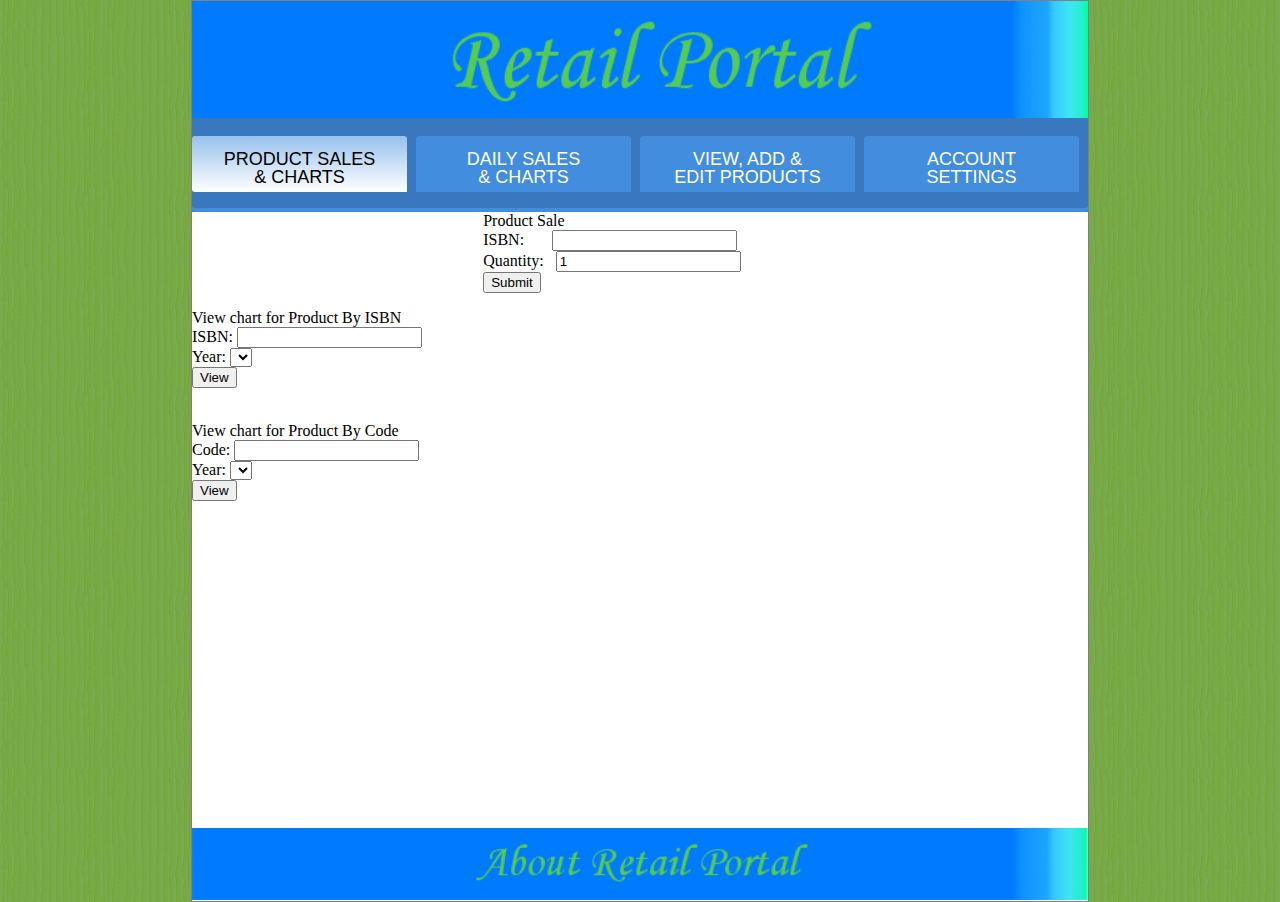
<file: pro2.html>
<html>
	<head>
		<title>PRODUCT SALES &amp; CHARTS</title>
		<!--[if lt IE 9]><script language="javascript" type="text/javascript" src="excanvas.js"></script><![endif]-->
		<script src="http://ajax.googleapis.com/ajax/libs/jquery/1.8.2/jquery.min.js"></script>
		<link rel="stylesheet" type="text/css" href="style.css">
		<script type='text/javascript' src='menu_jquery.js'></script>
	</head>
	<body>
	
	<div id="body">
	<!-- top banner -->
	<div id="banner">
	<img id="banner1" src="Banner.png" alt="Retail Portal">
	</div>
	
	<div id='cssmenu'>
	<ul>
	   <li class='active'><a href='products.php'><span>PRODUCT SALES <br />&amp; CHARTS</span></a></li>
	   <li><a href='dailys.php'><span>DAILY SALES<br /> &amp; CHARTS</span></a></li>
	   <li><a href='view.php'><span>VIEW, ADD &amp;<br /> EDIT PRODUCTS</span></a></li>
	   <li class='last'><a href='account.php'><span>ACCOUNT <br />SETTINGS</span></a></li>
	</ul>
	</div><!-- end of nav div -->
	
	<!-- add product sales -->
	<div id="apdiv">
	<form id="apform" action='products.php' method='post'>
	Product Sale<br /> ISBN:&nbsp;&nbsp;&nbsp;&nbsp;&nbsp;&nbsp;
	<input type='text' name='isbn'><br />
	Quantity: &nbsp;&nbsp;<input type='text' name='quantity' value="1"><br />
	<input type='submit' name='psubmit' value='Submit' />
	</form>
	</div> <!-- apdiv ends here -->

	

	<div id="vcproducts"> <!-- view chart products -->
	<form id="vcpform" action="filegraph2.php" method='post' >
	View chart for Product By ISBN<br />
	ISBN: <input type="text" name="isbn2"> <br />
	Year:
	<select name="years2">
</select> <br />
	<input type="submit" name="vcisubmit" value="View" />
	</form>
	<br />
	</div> <!-- view chart products div -->

	<!-- view chart for product by code -->
	<form id="vcpform2" method='post' action="filegraph2.php">
	View chart for Product By Code<br />
	Code: <input type="text" name="code2"> <br />
	Year:
	<select name="years3">
	
	</select> <br />
	<input type="submit" name="vccsubmit" value="View" />
	</form>
	
	<div id="footer">
	<img id="footer1" src="footer11.png" alt="Retail Portal">
	</div>
	</div> <!-- body container div -->

	</body>
	</html>
</file>
<file: style.css>
body {
/* position: absolute; */
width: 100%;
height: 100%;
margin:0 auto;
overflow: auto;
background: url(images/gbg.png);
}

/* Banner styles */
#body {
width: 70%;
height: 100%;
border: 1px gray solid;
margin: 0 auto;
overflow: auto;
background-color: white;
}
#banner {
position: relative; 
width: 100%; 
height: 13%;
margin: 0 auto;
}
#banner1 {
position: relative;
width: 100%;
height: 100%;
z-index: 0;
} 
#footer {
position: absolute;
bottom: 0%;
width: 70%; 
height: 8%;
margin: 10% auto 0;
}
#footer1 {
position: relative;
width: 100%; 
height: 100%;
margin: 0 auto;
}

/* login page styles */
#login {
/* width: 75%; */
vertical-align: middle;
margin: auto;
border:solid 2px #000000;
-moz-border-radius: 20px;
-webkit-border-radius: 20px;
border-radius: 20px;
}
.form-container {
width: 50%;
height: 40%;
max-height: 47%;
   border: 4px solid #f2e3d2;
   background: #146b4b;
   background: -webkit-gradient(linear, left top, left bottom, from(#127873), to(#146b4b));
   background: -webkit-linear-gradient(top, #127873, #146b4b);
   background: -moz-linear-gradient(top, #127873, #146b4b);
   background: -ms-linear-gradient(top, #127873, #146b4b);
   background: -o-linear-gradient(top, #127873, #146b4b);
   background-image: -ms-linear-gradient(top, #127873 0%, #146b4b 100%);
   -webkit-border-radius: 30px;
   -moz-border-radius: 30px;
   border-radius: 30px;
   -webkit-box-shadow: rgba(000,000,000,0.9) 0 1px 2px, inset rgba(255,255,255,0.4) 0 0px 0;
   -moz-box-shadow: rgba(000,000,000,0.9) 0 1px 2px, inset rgba(255,255,255,0.4) 0 0px 0;
   box-shadow: rgba(000,000,000,0.9) 0 1px 2px, inset rgba(255,255,255,0.4) 0 0px 0;
   font-family: Verdana, 'Helvetica Neue',Helvetica,sans-serif;
   font-size: 24px;
   text-decoration: none;  
   padding:1% 2% 6%;
   margin: auto;
  position: absolute;
  top: 0; left: 0; bottom: 0; right: 0;
  }
.form-field {
   border: 1px solid #bab6ba;
   background: #a3a3a3;
   -webkit-border-radius: 15px;
   -moz-border-radius: 15px;
   border-radius: 15px;
   color: #c9b7a2;
   -webkit-box-shadow: rgba(255,255,255,0.4) 0 1px 0, inset rgba(000,000,000,0.7) 0 0px 0px;
   -moz-box-shadow: rgba(255,255,255,0.4) 0 1px 0, inset rgba(000,000,000,0.7) 0 0px 0px;
   box-shadow: rgba(255,255,255,0.4) 0 1px 0, inset rgba(000,000,000,0.7) 0 0px 0px;
   padding: 1% 3%; 
   margin: 1% auto 2%;
   font-family: Verdana, 'Helvetica Neue',Helvetica,sans-serif;
   font-size: 26px;
   width: 98%;
   }
.form-field:focus {
   background: #ffffff;
   color: #725129;
   }
::-webkit-input-placeholder {
   color: green;}
:-moz-placeholder { /* Firefox 18- */
   color: green;  }
::-moz-placeholder {  /* Firefox 19+ */
   color: green;  }
:-ms-input-placeholder {  
   color: green;  }
.form-container h2 {
   text-shadow: #2b1a05 0 1px 0;
   font-size:36px;
   margin: 0 0 0px 0;
   font-weight:bold;
   text-align:center;
    }
.form-title {
   margin-bottom:10px;
   color: #49c795;
   text-shadow: #2b1a05 0 1px 0;
   }
.submit-container {
   margin: 2% auto;
   text-align: top;
   }
.submit-button {
   border: 1px solid #447314;
   background: #6aa436;
   background: -webkit-gradient(linear, left top, left bottom, from(#8dc059), to(#6aa436));
   background: -webkit-linear-gradient(top, #8dc059, #6aa436);
   background: -moz-linear-gradient(top, #8dc059, #6aa436);
   background: -ms-linear-gradient(top, #8dc059, #6aa436);
   background: -o-linear-gradient(top, #8dc059, #6aa436);
   background-image: -ms-linear-gradient(top, #8dc059 0%, #6aa436 100%);
   -webkit-border-radius: 19px;
   -moz-border-radius: 19px;
   border-radius: 19px;
   -webkit-box-shadow: rgba(255,255,255,0.4) 0 1px 0, inset rgba(255,255,255,0.4) 0 1px 0;
   -moz-box-shadow: rgba(255,255,255,0.4) 0 1px 0, inset rgba(255,255,255,0.4) 0 1px 0;
   box-shadow: rgba(255,255,255,0.4) 0 1px 0, inset rgba(255,255,255,0.4) 0 1px 0;
   text-shadow: #addc7e 0 1px 0;
   color: #31540c;
   font-family: Verdana, helvetica, serif;
   padding: 2% 1%; 
   font-size: 26px;
   text-decoration: none;
   vertical-align: middle;
   margin: 2% auto;
   width: 99%;
	cursor: pointer;
   }
.submit-button:hover {
   border: 1px solid #447314;
   text-shadow: #31540c 0 1px 0;
   background: #6aa436;
   background: -webkit-gradient(linear, left top, left bottom, from(#8dc059), to(#6aa436));
   background: -webkit-linear-gradient(top, #8dc059, #6aa436);
   background: -moz-linear-gradient(top, #8dc059, #6aa436);
   background: -ms-linear-gradient(top, #8dc059, #6aa436);
   background: -o-linear-gradient(top, #8dc059, #6aa436);
   background-image: -ms-linear-gradient(top, #8dc059 0%, #6aa436 100%);
   color: #76CC45;
   }
.submit-button:active {
   text-shadow: #31540c 0 1px 0;
   border: 1px solid #447314;
   background: #8dc059;
   background: -webkit-gradient(linear, left top, left bottom, from(#6aa436), to(#6aa436));
   background: -webkit-linear-gradient(top, #6aa436, #8dc059);
   background: -moz-linear-gradient(top, #6aa436, #8dc059);
   background: -ms-linear-gradient(top, #6aa436, #8dc059);
   background: -o-linear-gradient(top, #6aa436, #8dc059);
   background-image: -ms-linear-gradient(top, #6aa436 0%, #8dc059 100%);
   color: #fff;
   }
.fpassword {
/* width: 78%;
margin: 45% 11% 0 11%; */
width: 99%;
margin: 1.8% auto;
}
   
/* Navigation styles */
/* #nav {
width: 100%;
background-color: green;
}
#olnav {
margin: 0;
list-style: none;
height: 10%;
display: block;
}
#olnav li {
float: left;
display: inline; 
margin: 1% 6% 0 -3%;
background-color: blue;
text-align: center;
vertical-align: middle;
width: 22%;
min-height : 15px;
height: 88%;
line-height: 18px;
padding: 1% 0;
}
#olnav li div {
height:18px;
display:table-cell;
vertical-align : middle;
}
#olnav li a {
color: white;
margin-top: 10px;
vertical-align : middle;
} */

@import url(http://fonts.googleapis.com/css?family=Capriola);
#cssmenu,
#cssmenu ul,
#cssmenu ul li,
#cssmenu ul li a {
  margin: 0;
  padding: 0;
  border: 0;
  list-style: none;
  line-height: 1;
  display: block;
  position: relative;
  font-family: Capriola, Helvetica, sans-serif;
}
#cssmenu {
  width: auto;
  height: 10%;
  padding-bottom: 4px;
  background-color: #3977be;
}
#cssmenu.align-right {
  float: right;
}
#cssmenu.align-right ul li {
  float: right;
  margin-right: 0;
  margin-left: 4px;
}
#cssmenu.align-right ul li:first-child,
#cssmenu.align-right ul li:first-child > a {
  border-bottom-right-radius: 3px;
}
#cssmenu #bg-one,
#cssmenu #bg-two,
#cssmenu #bg-three,
#cssmenu #bg-four {
  position: absolute;
  bottom: 0;
  width: 100%;
  border-bottom-left-radius: 3px;
  border-bottom-right-radius: 3px;
}
#cssmenu #bg-one {
  height: 10px;
  background: #428ddd;
}
#cssmenu #bg-two {
  height: 62px;
  z-index: 2;
  background: #428ddd;
}
#cssmenu #bg-three {
  bottom: 4px;
  height: 58px;
  z-index: 3;
  background: #3977be;
  background: -moz-linear-gradient(top, #3977BE 0%, #3977be 100%);
  background: -webkit-gradient(linear, left top, left bottom, color-stop(0%, #3977BE), color-stop(100%, #3977BE));
  background: -webkit-linear-gradient(top, #3977BE 0%, #3977BE 100%);
  background: -o-linear-gradient(top, #3977BE 0%, #3977BE 100%);
  background: -ms-linear-gradient(top, #3977BE 0%, #3977BE 100%);
  background: linear-gradient(to bottom, #3977BE 0%, #3977BE 100%);
}
#cssmenu #bg-four {
  bottom: 4px;
  height: 58px;
  z-index: 4;
  /* background: url('images/bg.png'); */
}
#cssmenu ul {
  height: 62px;
}
#cssmenu ul li {
  float: left;
  margin-right: 1%;
  margin-top: 2%;
  border-top-left-radius: 3px;
  border-top-right-radius: 3px;
  z-index: 5;
  background-color: #428ddd;
  width: 24%;
  overflow: hidden;
  text-align: center;
}
#cssmenu ul li a {
  padding: 14px 3px 2px 3px;
  margin-bottom: 0.25em;
  border-top-left-radius: 3px;
  border-top-right-radius: 3px;
  color: white;
  font-size: 18px;
  text-decoration: none;
}
#cssmenu ul li:first-child,
#cssmenu ul li:first-child > a {
  border-bottom-left-radius: 3px;
}
#cssmenu ul li:hover,
#cssmenu ul li.active {
  background: #ffffff;
  background: -moz-linear-gradient(top, #98c1ed 0%, #ffffff 100%);
  background: -webkit-gradient(linear, left top, left bottom, color-stop(0%, #98c1ed), color-stop(100%, #428ddd));
  background: -webkit-linear-gradient(top, #98c1ed 0%, #428ddd 100%);
  background: -o-linear-gradient(top, #98c1ed 0%, #ffffff 100%);
  background: -ms-linear-gradient(top, #98c1ed 0%, #ffffff 100%);
  background: linear-gradient(to bottom, #98c1ed 0%, #ffffff 100%);
}
#cssmenu ul li a:hover,
#cssmenu ul li.active > a {
  /* background: url('images/bg.png'); */
  color: black;
}

/* Logout */
#logdiv {
margin: 2%;
min-width: 80px;
min-height: 40px;
float: right;
color: blue;
font-weight: bold;
}
#logdiv button {
padding: 1%;

}

/* products page styles */
.form-container1 {
min-width: 20%;
max-width: 30%;
border:solid 2px #000000;
-moz-border-radius: 20px;
-webkit-border-radius: 20px;
border-radius: 20px;
margin: 5 0 5 10;
background-color: #48A7FA;
max-height: 20%;
   border: 1px solid #f2e3d2;
   background: #48A7FA;
   -webkit-border-radius: 30px;
   -moz-border-radius: 30px;
   border-radius: 30px;
   -webkit-box-shadow: rgba(000,000,000,0.9) 0 1px 2px, inset rgba(255,255,255,0.4) 0 0px 0;
   -moz-box-shadow: rgba(000,000,000,0.9) 0 1px 2px, inset rgba(255,255,255,0.4) 0 0px 0;
   box-shadow: rgba(000,000,000,0.9) 0 1px 2px, inset rgba(255,255,255,0.4) 0 0px 0;
   font-family: Verdana, 'Helvetica Neue',Helvetica,sans-serif;
   font-size: 16px;
   text-decoration: none;
   margin: 1% 0 1% 1%;
}
.form-container1  form{
padding: 1%;
margin: 0 auto;
}
.form-container1  form table {
text-align: right;
margin: 0 auto;
padding: 0;
}
.form-container1  form table tbody tr th{
padding: 5px auto;
text-align: center;
}
.form-field1 {
   border: 1px solid #bab6ba;
   background: gray;
   -webkit-border-radius: 15px;
   -moz-border-radius: 15px;
   border-radius: 15px;
   color: black;
   -webkit-box-shadow: rgba(255,255,255,0.4) 0 1px 0, inset rgba(000,000,000,0.7) 0 0px 0px;
   -moz-box-shadow: rgba(255,255,255,0.4) 0 1px 0, inset rgba(000,000,000,0.7) 0 0px 0px;
   box-shadow: rgba(255,255,255,0.4) 0 1px 0, inset rgba(000,000,000,0.7) 0 0px 0px;
   padding: 0% 8px; 
   margin: 2% 5%;
   font-family: Verdana, 'Helvetica Neue',Helvetica,sans-serif;
   font-size: 18px;
   width: 85%;
   }
.form-field1:focus {
   background: #ffffff;
   color: blue;
   }
.submit-button1 {
   border: 1px solid #447314;
   background: #6aa436;
   background: -webkit-gradient(linear, left top, left bottom, from(#8dc059), to(#6aa436));
   background: -webkit-linear-gradient(top, #8dc059, #6aa436);
   background: -moz-linear-gradient(top, #8dc059, #6aa436);
   background: -ms-linear-gradient(top, #8dc059, #6aa436);
   background: -o-linear-gradient(top, #8dc059, #6aa436);
   background-image: -ms-linear-gradient(top, #8dc059 0%, #6aa436 100%);
   -webkit-border-radius: 9px;
   -moz-border-radius: 9px;
   border-radius: 9px;
   -webkit-box-shadow: rgba(255,255,255,0.4) 0 1px 0, inset rgba(255,255,255,0.4) 0 1px 0;
   -moz-box-shadow: rgba(255,255,255,0.4) 0 1px 0, inset rgba(255,255,255,0.4) 0 1px 0;
   box-shadow: rgba(255,255,255,0.4) 0 1px 0, inset rgba(255,255,255,0.4) 0 1px 0;
   text-shadow: #addc7e 0 1px 0;
   color: #31540c;
   font-family: Verdana, helvetica, serif;
   padding: 0% 1%; 
   font-size: 16px;
   text-decoration: none;
   text-align: center;
   line-height: 1.5em;
   /* vertical-align: middle; */
   min-width: 80%;
   cursor: pointer;
   margin: 0 10%;
   }
.submit-button1:hover {
   border: 1px solid #447314;
   text-shadow: #31540c 0 1px 0;
   background: #6aa436;
   background: -webkit-gradient(linear, left top, left bottom, from(#8dc059), to(#6aa436));
   background: -webkit-linear-gradient(top, #8dc059, #6aa436);
   background: -moz-linear-gradient(top, #8dc059, #6aa436);
   background: -ms-linear-gradient(top, #8dc059, #6aa436);
   background: -o-linear-gradient(top, #8dc059, #6aa436);
   background-image: -ms-linear-gradient(top, #8dc059 0%, #6aa436 100%);
   color: #76CC45;
   }
.submit-button1:active {
   text-shadow: #31540c 0 1px 0;
   border: 1px solid #447314;
   background: #8dc059;
   background: -webkit-gradient(linear, left top, left bottom, from(#6aa436), to(#6aa436));
   background: -webkit-linear-gradient(top, #6aa436, #8dc059);
   background: -moz-linear-gradient(top, #6aa436, #8dc059);
   background: -ms-linear-gradient(top, #6aa436, #8dc059);
   background: -o-linear-gradient(top, #6aa436, #8dc059);
   background-image: -ms-linear-gradient(top, #6aa436 0%, #8dc059 100%);
   color: #fff;
   }

#apdiv {
max-width:35%;
margin: 0 auto;
}
.vpdivs {
margin: 0 auto;
background: #FAD948;
min-height: 40%;
}
.vpdivs div {
float: left;
max-height: 50%;
max-width: 45%;
margin-left: 11%;
margin-top: 5%;
}
.vpdivs #vcproducts {
margin: 0 5% 0 10%; 
min-height: 10%; 
max-height: 22%;
}
.vpdivs #vcproducts2 {
margin: 0 0% 0 10%; 
min-height: 10%; 
max-height: 22%;
}
.vpdivs div form table tr td select {
width: 85%;
margin-right: 5%;
}
.vpdivs h2{
text-align: center;
}
/* daily sales page styles */
#afdiv {
max-width:41%;
margin: 0 auto;
}
.vpdivs1 {
margin: 0 auto;
background: #FAD948;
min-height: 50%;
width: 100%;
overflow: auto;
}
.vpdivs1 div {
float: left;
max-height: 70%;
max-width: 50%;
margin-left: 3%;
margin-top: 1.5%;
}
#vsfigure {
/* position: absolute;*/
padding: 0;
margin-left: 15%; 
border: 3px solid black;
min-height: 2%;
width: 35%;
text-align: center;
margin: 0 30% 1%;
vertical-align: middle;
}
.vpdivs1 #totals {
margin-left: 5%;
margin-bottom: 8%;
}
.vpdivs1 #affdiv {
position: absolute;
margin-top: 4%;
float: right;
clear: both; 
margin-left: 35%;
margin-bottom: 10%;
}
.vpdivs1 div form table tr td select {
min-width: 85%;
margin-right: 5%;
}

/* view page style */
#viewh3 {
text-align: center;
}
#anproducts {
max-width:41%;
min-height: 30%;
max-height: 43%;
margin: 25 auto;
}
#anpform .submit-button1{
margin-top: 0%;
}
#anproducts {
padding-bottom: 10px;
}
#pform table tbody tr td button {
padding: 0 1%;
}
.vpdivs1 #products{
margin: 0 0 0 3%;
padding: 1% 1%;
min-width: 30%;
max-height: 12%;
text-align: center;
}
.vpdivs1 #vtproducts{
margin: 0 9%;
padding: 1% 2%;
min-width: 40%;
max-height: 13%;
text-align: center;
}
.vpdivs1 #vtopform tr td{
padding: 0% 2%;
text-align: right;
}
#vtpsubmit {
width: 100%;
margin: 5% auto;
padding: 1%;
}
#chart1 {
/* padding: 10;*/
margin: 1% 12% 10% 0;
min-width: 45%; 
max-width: 95%;
float: right;
}
#chart1 table {
min-width: 95%;
margin: 0 auto;
padding: 0 2.5%;
}
#chart1 form  {
margin: 0 0% 0 0;
position: relative;
right: 8%;
}
.CSSTable {
	/* margin:0px;padding:0px; */
	/* width:100%; */
	box-shadow: 10px 10px 5px #888888;
	border:1px solid #000000;
	
	-moz-border-radius-bottomleft:15px;
	-webkit-border-bottom-left-radius:15px;
	border-bottom-left-radius:15px;
	
	-moz-border-radius-bottomright:15px;
	-webkit-border-bottom-right-radius:15px;
	border-bottom-right-radius:15px;
	
	-moz-border-radius-topright:15px;
	-webkit-border-top-right-radius:15px;
	border-top-right-radius:15px;
	
	-moz-border-radius-topleft:15px;
	-webkit-border-top-left-radius:15px;
	border-top-left-radius:15px;
}.CSSTable table{
    border-collapse: collapse;
        border-spacing: 0;
/* 	width:100%;
	height:100%; */
	margin:0px;padding:0px;
}.CSSTable tr:last-child td:last-child {
	-moz-border-radius-bottomright:15px;
	-webkit-border-bottom-right-radius:15px;
	border-bottom-right-radius:15px;
}
.CSSTable table tr:first-child td:first-child {
	-moz-border-radius-topleft:15px;
	-webkit-border-top-left-radius:15px;
	border-top-left-radius:15px;
}
.CSSTable table tr:first-child td:last-child {
	-moz-border-radius-topright:15px;
	-webkit-border-top-right-radius:15px;
	border-top-right-radius:15px;
}.CSSTable tr:last-child td:first-child{
	-moz-border-radius-bottomleft:15px;
	-webkit-border-bottom-left-radius:15px;
	border-bottom-left-radius:15px;
}.CSSTable tr:hover td{
	
}
.CSSTable tr:nth-child(odd){ background-color:#aad4ff; }
.CSSTable tr:nth-child(even)    { background-color:#ffffff; }.CSSTable td{
	vertical-align:middle;
	
	
	border:1px solid #000000;
	border-width:0px 1px 1px 0px;
	text-align:center;
	padding:5px;
	font-size:16px;
	font-family:Arial;
	font-weight:bold;
	color:#000000;
}.CSSTable tr:last-child td{
	border-width:0px 1px 0px 0px;
}.CSSTable tr td:last-child{
	border-width:0px 0px 1px 0px;
}.CSSTable tr:last-child td:last-child{
	border-width:0px 0px 0px 0px;
}
.CSSTable tr:first-child td{
		background:-o-linear-gradient(bottom, #005fbf 5%, #005fbf 100%);	background:-webkit-gradient( linear, left top, left bottom, color-stop(0.05, #005fbf), color-stop(1, #005fbf) );
	background:-moz-linear-gradient( center top, #005fbf 5%, #005fbf 100% );
	filter:progid:DXImageTransform.Microsoft.gradient(startColorstr="#005fbf", endColorstr="#005fbf");	background: -o-linear-gradient(top,#005fbf,005fbf);

	background-color:#005fbf;
	border:0px solid #000000;
	text-align:center;
	border-width:0px 0px 1px 1px;
	font-size:18px;
	font-family:Verdana;
	font-weight:bold;
	color:#ffffff;
}
.CSSTable tr:first-child:hover td{
	background:-o-linear-gradient(bottom, #005fbf 5%, #005fbf 100%);	background:-webkit-gradient( linear, left top, left bottom, color-stop(0.05, #005fbf), color-stop(1, #005fbf) );
	background:-moz-linear-gradient( center top, #005fbf 5%, #005fbf 100% );
	filter:progid:DXImageTransform.Microsoft.gradient(startColorstr="#005fbf", endColorstr="#005fbf");	background: -o-linear-gradient(top,#005fbf,005fbf);

	background-color:#005fbf;
}
.CSSTable tr:first-child td:first-child{
	border-width:0px 0px 1px 0px;
}
.CSSTable tr:first-child td:last-child{
	border-width:0px 0px 1px 1px;
}

/* account page syles */
#urid {
float: right;
text-align: center;
padding: 1%;
vertical-align: middle;
margin-top: -1%;
}
#upwrapper {
margin: 0 auto 10%;

}
.vpdivs1 #cemail{
margin: 2% 0% 10% 2%;
padding: 1% 0%;
min-width: 20%;
max-height: 50%;
text-align: center;
}
.vpdivs1{
text-align: center;
}
.vpdivs1 #cpass{
float: right;
margin: 2% 2% 10% 0%;
padding: 1% 0%;
min-width: 15%;
max-height: 50%;
text-align: center;
}

/* About page style */
#about h3, h4{
text-align: center;
margin: 5% 2%;
font-weight: bold;
}
#about h3 {
color: red;
font-size: 2em;
}
#about h4 {
color: #36648B;
font-size: 1.5em;
}

/* message styles */
.message {
float: left;
max-width: 23%;
border: 3px #000214 dotted;
background-color: #a1b63e;
font-size: 14px;
font-family: Verdana, Geneva, sans-serif;
font-style: inherit;
text-decoration: inherit;
line-height: 1.2em;
position: absolute;
z-index: 1;
cursor: hand;
}
#rmessage {
color: red;
}
#amessage {
color: blue;
}
</file>
